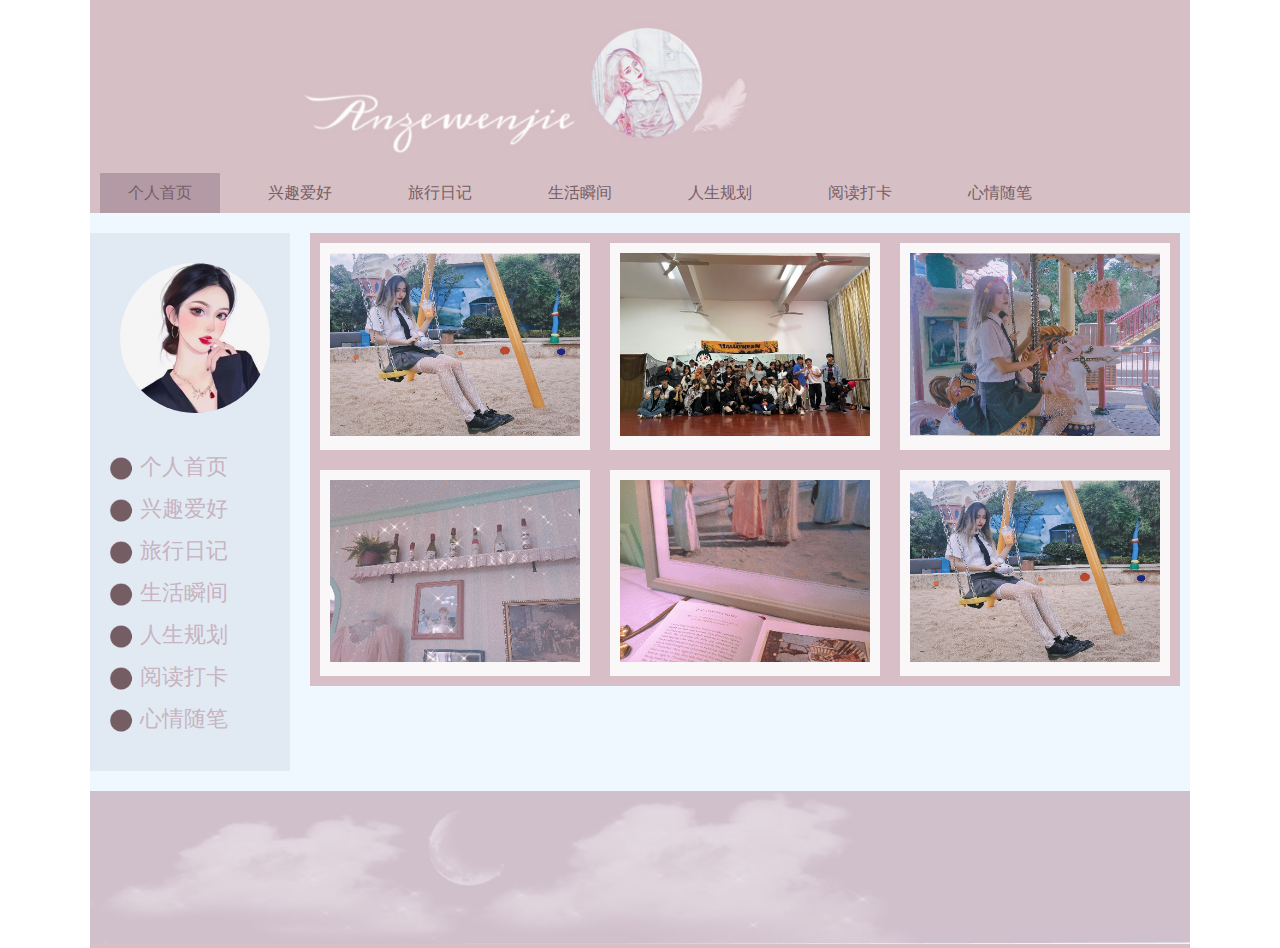
<file: index.html>
<!DOCTYPE html>
<html>
	<head>
		<meta charset="utf-8" />
		<title>个人网页</title>
		<link href="css/style.css" rel="stylesheet" type="text/css" />
	</head>
	<body>
		<div class="wrap">
		<div class="header">
			<div class="logo"><img src="img/logo.jpg"></div>
			<div class="nav">
				<ul>
					<li><a class="on" href="index.html">个人首页</a></li>
					<li><a href="page01.html">兴趣爱好</a></li>
					<li><a href="page02.html">旅行日记</a></li>
					<li><a href="page03.html">生活瞬间</a></li>
					<li><a href="page04.html">人生规划</a></li>
					<li><a href="page05.html">阅读打卡</a></li>
					<li><a href="page06.html">心情随笔</a></li>
					<div class="clear"></div>
					
				</ul>
			</div>
		</div>
		<div class="main">
			<div class="slider">
				<div class="tx">
					<img src="img/duitang.jpg">
				</div>
				<div class="dh">
					<ul>
						<li><a href="index.html">个人首页</a></li>
						<li><a href="page01.html">兴趣爱好</a></li>
						<li><a href="page02.html">旅行日记</a></li>
						<li><a href="page03.html">生活瞬间</a></li>
						<li><a href="page04.html">人生规划</a></li>
						<li><a href="page05.html">阅读打卡</a></li>
						<li><a href="page06.html">心情随笔</a></li>
						<div class="clear"></div>
					</ul>
				</div>
			</div>
			<div class="con">
				<div class="index">
					<ul>
						<li><img src="img/img01.jpg"></li>
						<li><img src="img/img02.jpg"></li>
						<li><img src="img/img03.jpg"></li>
						<li><img src="img/img04.jpg"></li>
						<li><img src="img/img05.jpg"></li>
						<li><img src="img/img01.jpg"></li>
						<div class="clear"></div>
					</ul>
				</div>
			</div>
			
			<div class="clear"></div>
		</div>
		<div class="footer">
			<img src="img/footer.jpg">
			
		</div>
	</div>	
	</body>
</html>
</file>
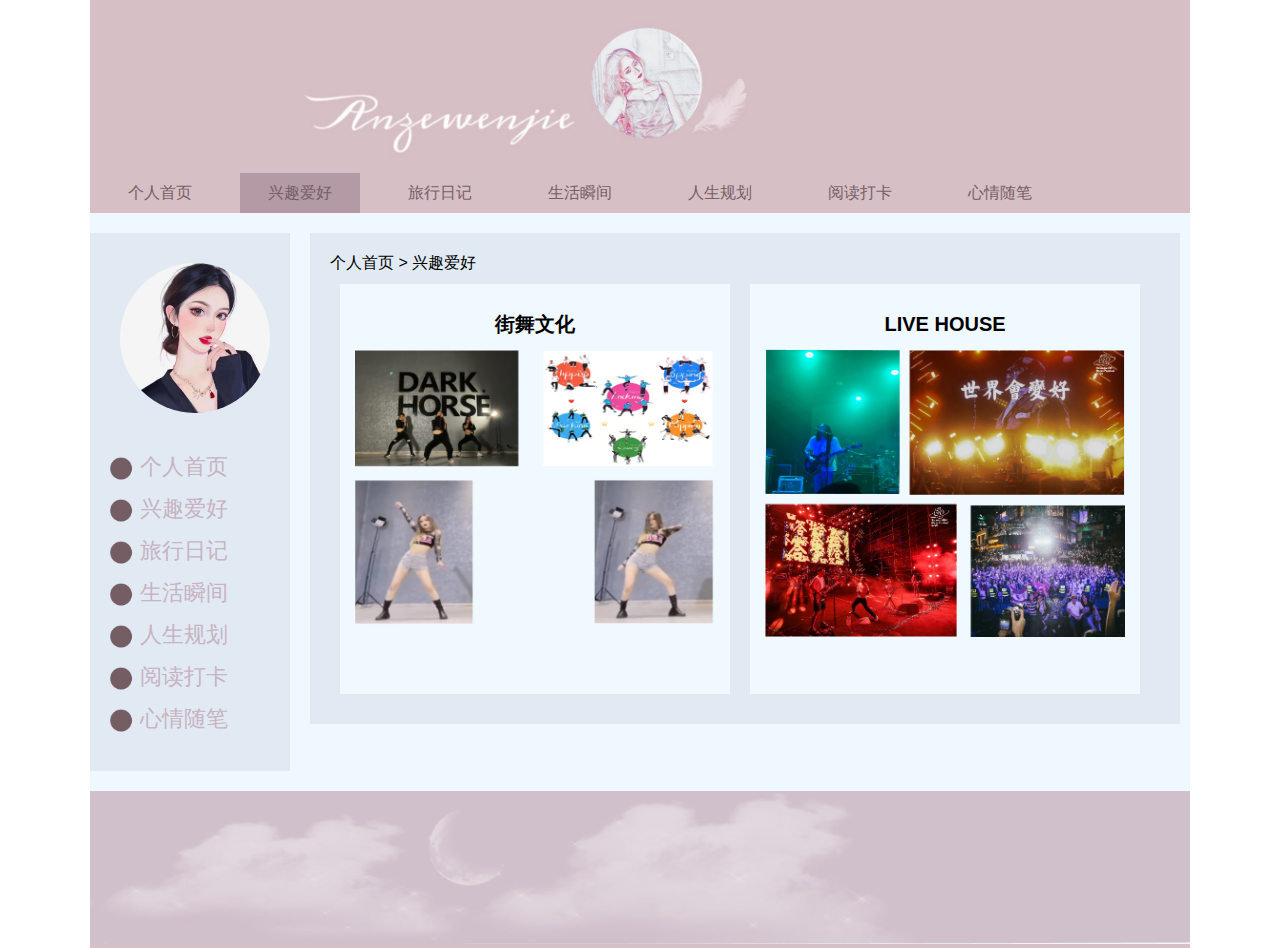
<file: page01.html>
<!DOCTYPE html>
<html>
	<head>
		<meta charset="utf-8" />
		<title>个人网页——兴趣爱好</title>
		<link href="css/style.css" rel="stylesheet" type="text/css" />
	</head>
	<body>
		<div class="wrap">
		<div class="header">
			<div class="logo"><img src="img/logo.jpg"></div>
			<div class="nav">
				<ul>
					<li><a href="index.html">个人首页</a></li>
					<li><a class="on" href="page01.html">兴趣爱好</a></li>
					<li><a href="page02.html">旅行日记</a></li>
					<li><a href="page03.html">生活瞬间</a></li>
					<li><a href="page04.html">人生规划</a></li>
					<li><a href="page05.html">阅读打卡</a></li>
					<li><a href="page06.html">心情随笔</a></li>
					<div class="clear"></div>

				</ul>
			</div>
		</div>
		<div class="main">
			<div class="slider">
				<div class="tx">
					<img src="img/duitang.jpg">
				</div>
				<div class="dh">
					<ul>
						<li><a href="index.html">个人首页</a></li>
						<li><a href="page01.html">兴趣爱好</a></li>
						<li><a href="page02.html">旅行日记</a></li>
						<li><a href="page03.html">生活瞬间</a></li>
						<li><a href="page04.html">人生规划</a></li>
						<li><a href="page05.html">阅读打卡</a></li>
						<li><a href="page06.html">心情随笔</a></li>
						<div class="clear"></div>
					</ul>
				</div>
			</div>
			<div class="con">
				<div class="page01">
					<div class="postion">
						个人首页 > 兴趣爱好
					</div>
					<div class="container">
						<div class="son01">
							<h2>街舞文化</h2>
							<div class="img"><img src="img/p01.jpg"></div>
						</div>
						<div class="son02">
							<h2>LIVE HOUSE</h2>
							<div class="img"><img src="img/p02.jpg"></div>
						</div>
						
						<div class="clear"></div>
					</div>
				</div>
			</div>
			
			<div class="clear"></div>
		</div>
		<div class="footer">
			<img src="img/footer.jpg">
			
		</div>
	</div>	
	</body>
</html>
</file>
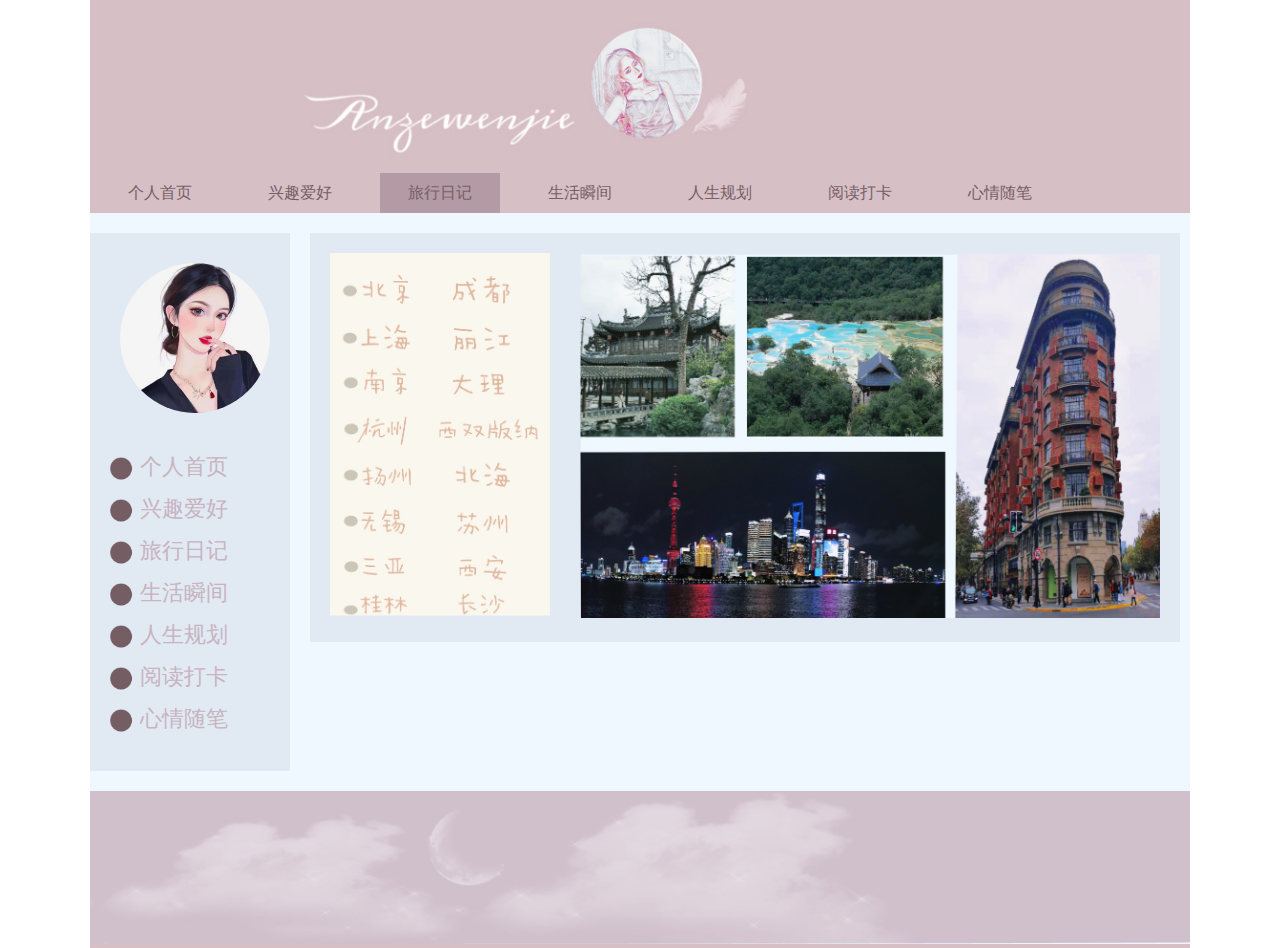
<file: page02.html>
<!DOCTYPE html>
<html>
	<head>
		<meta charset="utf-8" />
		<title>个人网页</title>
		<link href="css/style.css" rel="stylesheet" type="text/css" />
	</head>
	<body>
		<div class="wrap">
		<div class="header">
			<div class="logo"><img src="img/logo.jpg"></div>
			<div class="nav">
				<ul>
					<li><a href="index.html">个人首页</a></li>
					<li><a href="page01.html">兴趣爱好</a></li>
					<li><a class="on" href="page02.html">旅行日记</a></li>
					<li><a href="page03.html">生活瞬间</a></li>
					<li><a href="page04.html">人生规划</a></li>
					<li><a href="page05.html">阅读打卡</a></li>
					<li><a href="page06.html">心情随笔</a></li>
					<div class="clear"></div>
					
				</ul>
			</div>
		</div>
		<div class="main">
			<div class="slider">
				<div class="tx">
					<img src="img/duitang.jpg">
				</div>
				<div class="dh">
					<ul>
						<li><a href="index.html">个人首页</a></li>
						<li><a href="page01.html">兴趣爱好</a></li>
						<li><a href="page02.html">旅行日记</a></li>
						<li><a href="page03.html">生活瞬间</a></li>
						<li><a href="page04.html">人生规划</a></li>
						<li><a href="page05.html">阅读打卡</a></li>
						<li><a href="page06.html">心情随笔</a></li>
						<div class="clear"></div>
					</ul>
				</div>
			</div>
			<div class="con">
				<div class="page02">
					<div class="lf02"><img src="img/p04.jpg"></div>
					<div class="lr02"><img src="img/p03.jpg"></div>
					<div class="clear"></div>
				</div>
			</div>
			
			<div class="clear"></div>
		</div>
		<div class="footer">
			<img src="img/footer.jpg">
			
		</div>
	</div>	
	</body>
</html>
</file>
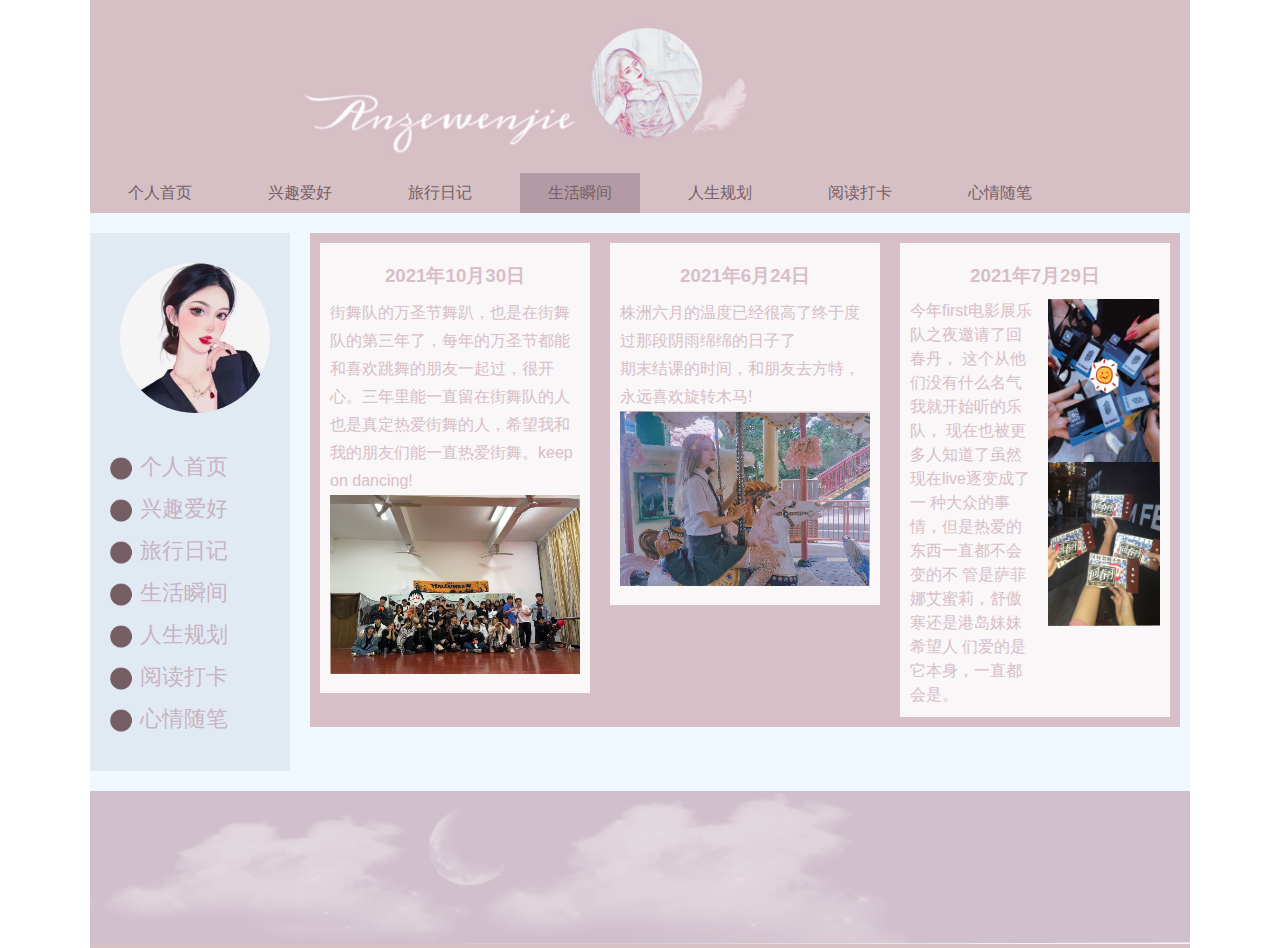
<file: page03.html>
<!DOCTYPE html>
<html>
	<head>
		<meta charset="utf-8" />
		<title>个人网页</title>
		<link href="css/style.css" rel="stylesheet" type="text/css" />
	</head>
	<body>
		<div class="wrap">
		<div class="header">
			<div class="logo"><img src="img/logo.jpg"></div>
			<div class="nav">
				<ul>
					<li><a  href="index.html">个人首页</a></li>
					<li><a href="page01.html">兴趣爱好</a></li>
					<li><a href="page02.html">旅行日记</a></li>
					<li><a class="on" href="page03.html">生活瞬间</a></li>
					<li><a href="page04.html">人生规划</a></li>
					<li><a href="page05.html">阅读打卡</a></li>
					<li><a href="page06.html">心情随笔</a></li>
					<div class="clear"></div>
					
				</ul>
			</div>
		</div>
		<div class="main">
			<div class="slider">
				<div class="tx">
					<img src="img/duitang.jpg">
				</div>
				<div class="dh">
					<ul>
						<li><a href="index.html">个人首页</a></li>
						<li><a href="page01.html">兴趣爱好</a></li>
						<li><a href="page02.html">旅行日记</a></li>
						<li><a class="on" href="page03.html">生活瞬间</a></li>
						<li><a href="page04.html">人生规划</a></li>
						<li><a href="page05.html">阅读打卡</a></li>
						<li><a href="page06.html">心情随笔</a></li>
						<div class="clear"></div>
					</ul>
				</div>
			</div>
			<div class="con">
				<div class="page03">
					<ul>
						<li>
							<h3>2021年10月30日</h3>
							<P>街舞队的万圣节舞趴，也是在街舞队的第三年了，每年的万圣节都能和喜欢跳舞的朋友一起过，很开心。三年里能一直留在街舞队的人也是真定热爱街舞的人，希望我和我的朋友们能一直热爱街舞。keep on dancing!</P>
							<p><img src="img/s01.jpg"></p>
							
							</li>
						<li>
							<h3>2021年6月24日</h3>
							<P>株洲六月的温度已经很高了终于度过那段阴雨绵绵的日子了</P>
							<P>期末结课的时间，和朋友去方特，永远喜欢旋转木马!</P>
							<p><img src="img/s02.jpg"></p>
							
							</li>
						<li>
							<h3>2021年7月29日</h3>
							
							<div class="box01"><p>今年first电影展乐队之夜邀请了回春丹，
							这个从他们没有什么名气我就开始听的乐队，
							现在也被更多人知道了虽然现在live逐变成了一
							种大众的事情，但是热爱的东西一直都不会变的不
							管是萨菲娜艾蜜莉，舒傲寒还是港岛妹妹希望人
							们爱的是它本身，一直都会是。</p></div>
							
							
							<div class="box02"><img src="img/s03.jpg"></div>
							
							</li>
						<div class="clear"></div>
					</ul>
				</div>
			</div>
			
			<div class="clear"></div>
		</div>
		<div class="footer">
			<img src="img/footer.jpg">
			
		</div>
	</div>	
	</body>
</html>
</file>
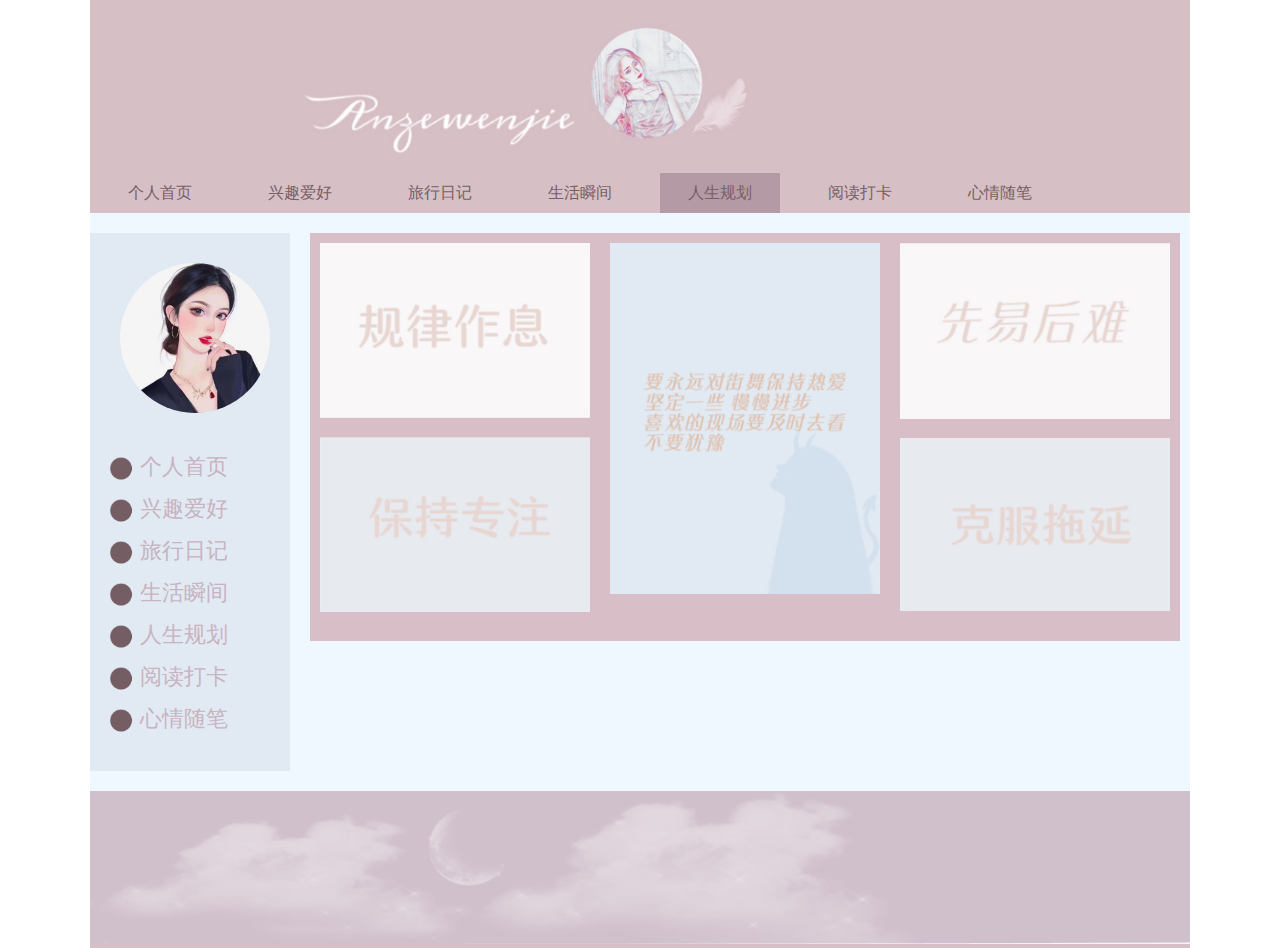
<file: page04.html>
<!DOCTYPE html>
<html>
	<head>
		<meta charset="utf-8" />
		<title>个人网页</title>
		<link href="css/style.css" rel="stylesheet" type="text/css" />
	</head>
	<body>
		<div class="wrap">
		<div class="header">
			<div class="logo"><img src="img/logo.jpg"></div>
			<div class="nav">
				<ul>
					<li><a  href="index.html">个人首页</a></li>
					<li><a href="page01.html">兴趣爱好</a></li>
					<li><a href="page02.html">旅行日记</a></li>
					<li><a href="page03.html">生活瞬间</a></li>
					<li><a class="on" href="page04.html">人生规划</a></li>
					<li><a href="page05.html">阅读打卡</a></li>
					<li><a href="page06.html">心情随笔</a></li>
					<div class="clear"></div>
					
				</ul>
			</div>
		</div>
		<div class="main">
			<div class="slider">
				<div class="tx">
					<img src="img/duitang.jpg">
				</div>
				<div class="dh">
					<ul>
						<li><a href="index.html">个人首页</a></li>
						<li><a href="page01.html">兴趣爱好</a></li>
						<li><a href="page02.html">旅行日记</a></li>
						<li><a href="page03.html">生活瞬间</a></li>
						<li><a href="page04.html">人生规划</a></li>
						<li><a href="page05.html">阅读打卡</a></li>
						<li><a href="page06.html">心情随笔</a></li>
						<div class="clear"></div>
					</ul>
				</div>
			</div>
			<div class="con">
				<div class="page04">
					<ul>
						<li>
							<div class="r01">
						<p><img src="img/g01.jpg"></p>
						<p><img src="img/g02.jpg"></p>
						</div>
						</li>
						<li><div class="r01"><img src="img/g03.jpg"></div></li>
						<li><div class="r01">
						<p><img src="img/g0.jpg"></p>
						<p><img src="img/g05.jpg"></p>
						</div></li>
						
						<div class="clear"></div>
					</ul>
				</div>
			</div>
			
			<div class="clear"></div>
		</div>
		<div class="footer">
			<img src="img/footer.jpg">
			
		</div>
	</div>	
	</body>
</html>
</file>
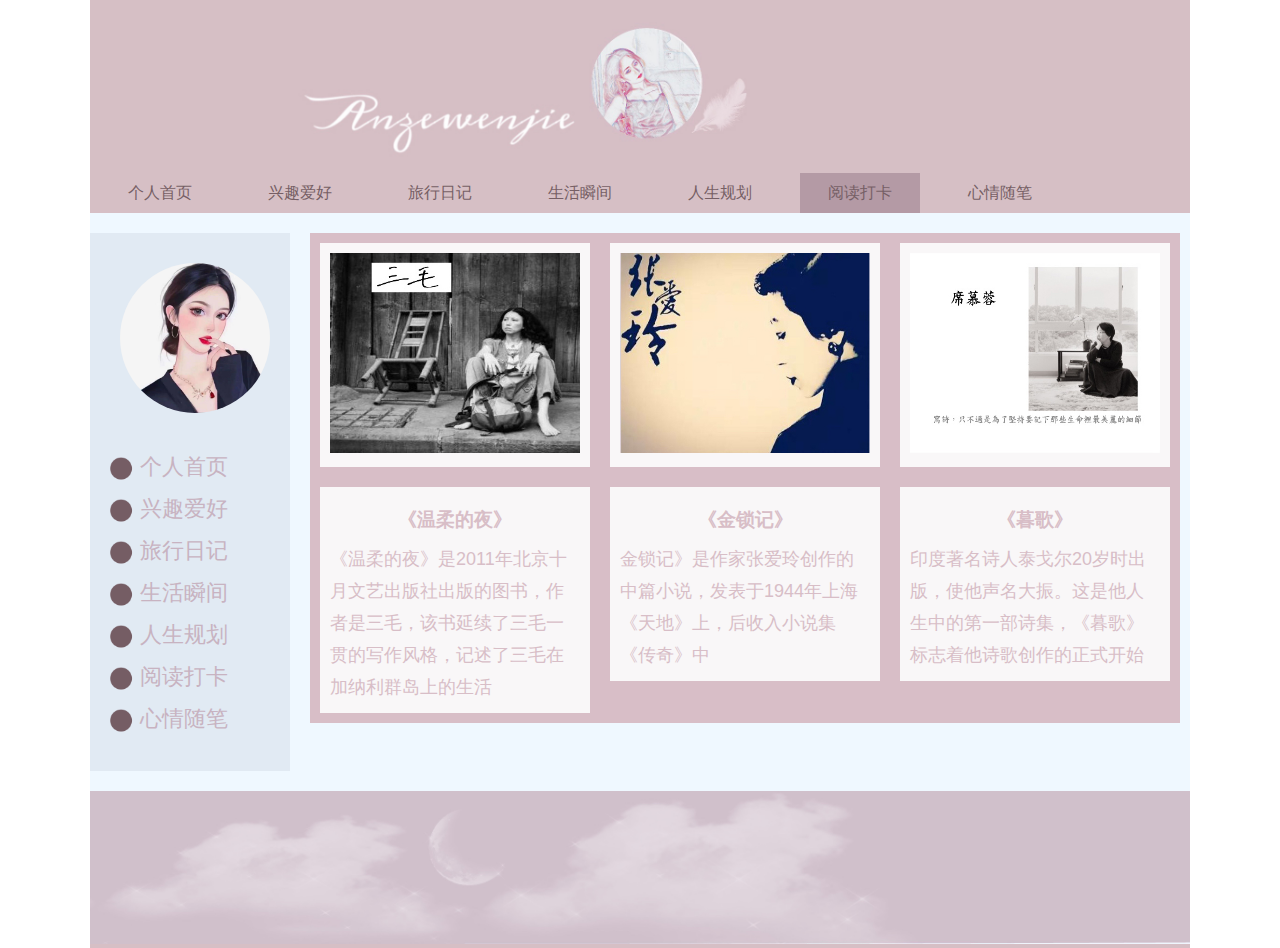
<file: page05.html>
<!DOCTYPE html>
<html>
	<head>
		<meta charset="utf-8" />
		<title>个人网页</title>
		<link href="css/style.css" rel="stylesheet" type="text/css" />
	</head>
	<body>
		<div class="wrap">
		<div class="header">
			<div class="logo"><img src="img/logo.jpg"></div>
			<div class="nav">
				<ul>
					<li><a href="index.html">个人首页</a></li>
					<li><a href="page01.html">兴趣爱好</a></li>
					<li><a href="page02.html">旅行日记</a></li>
					<li><a href="page03.html">生活瞬间</a></li>
					<li><a href="page04.html">人生规划</a></li>
					<li><a class="on" href="page05.html">阅读打卡</a></li>
					<li><a href="page06.html">心情随笔</a></li>
					<div class="clear"></div>
					
				</ul>
			</div>
		</div>
		<div class="main">
			<div class="slider">
				<div class="tx">
					<img src="img/duitang.jpg">
				</div>
				<div class="dh">
					<ul>
						<li><a href="index.html">个人首页</a></li>
						<li><a href="page01.html">兴趣爱好</a></li>
						<li><a href="page02.html">旅行日记</a></li>
						<li><a href="page03.html">生活瞬间</a></li>
						<li><a href="page04.html">人生规划</a></li>
						<li><a href="page05.html">阅读打卡</a></li>
						<li><a href="page06.html">心情随笔</a></li>
						<div class="clear"></div>
					</ul>
				</div>
			</div>
			<div class="con">
				<div class="page05">
					<ul>
						<li><img src="img/y001.jpg"></li>
						<li><img src="img/y02.jpg"></li>
						<li><img src="img/y03.jpg"></li>
						<li><div class="">
						<h3>《温柔的夜》</h3>
						<P>《温柔的夜》是2011年北京十月文艺出版社出版的图书，作者是三毛，该书延续了三毛一贯的写作风格，记述了三毛在加纳利群岛上的生活</P>
						</div></li>
						<li><div class="">
						<h3>《金锁记》</h3>
						<P>金锁记》是作家张爱玲创作的中篇小说，发表于1944年上海《天地》上，后收入小说集《传奇》中</P>
						</div></li>
						<li><div class="">
						<h3>《暮歌》</h3>
						<P>印度著名诗人泰戈尔20岁时出版，使他声名大振。这是他人生中的第一部诗集，《暮歌》标志着他诗歌创作的正式开始</P>
						</div></li>
						<div class="clear"></div>
					</ul>
				</div>
			</div>
			
			<div class="clear"></div>
		</div>
		<div class="footer">
			<img src="img/footer.jpg">
			
		</div>
	</div>	
	</body>
</html>
</file>
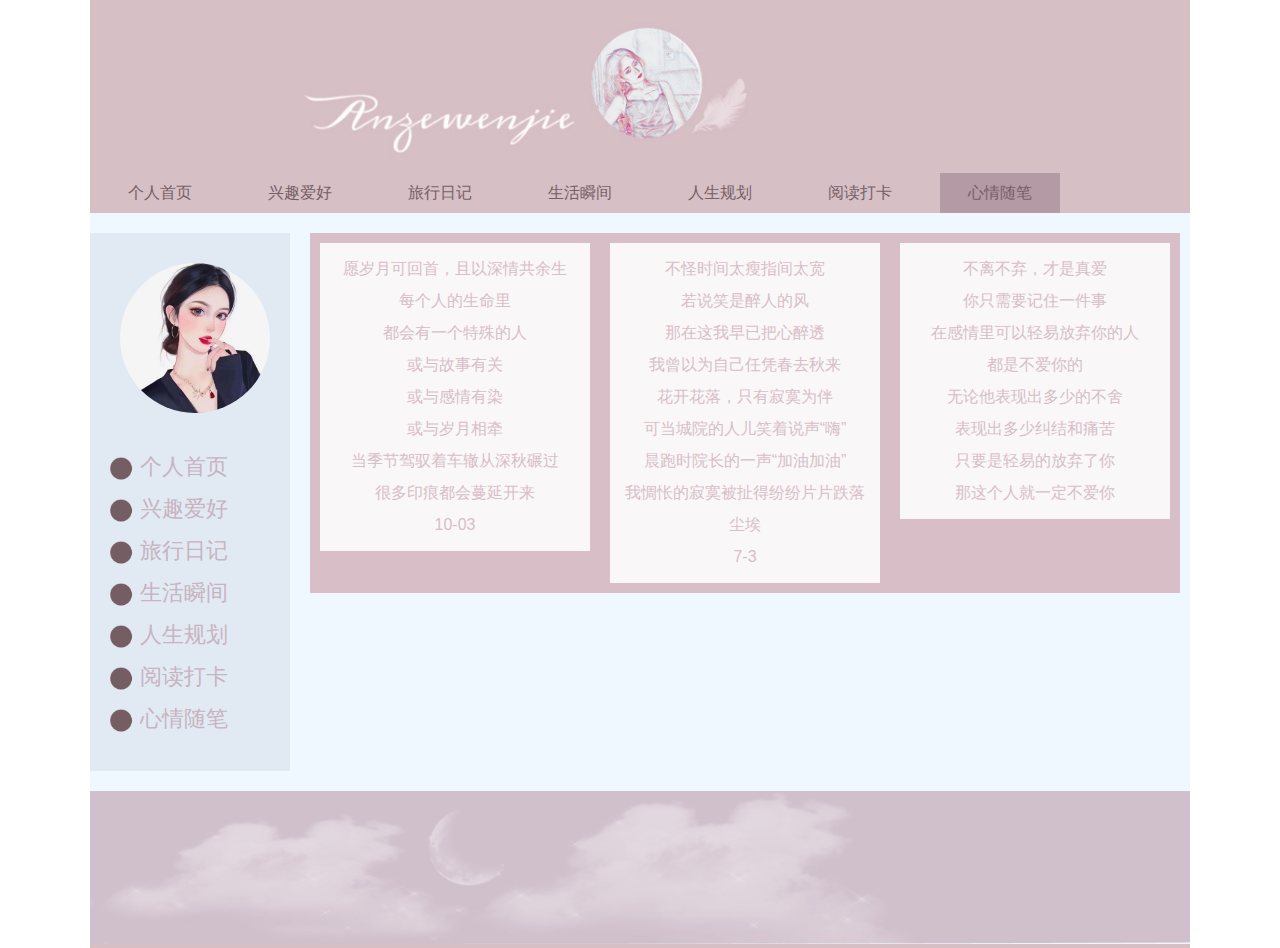
<file: page06.html>
<!DOCTYPE html>
<html>
	<head>
		<meta charset="utf-8" />
		<title>个人网页</title>
		<link href="css/style.css" rel="stylesheet" type="text/css" />
	</head>
	<body>
		<div class="wrap">
		<div class="header">
			<div class="logo"><img src="img/logo.jpg"></div>
			<div class="nav">
				<ul>
					<li><a href="index.html">个人首页</a></li>
					<li><a href="page01.html">兴趣爱好</a></li>
					<li><a href="page02.html">旅行日记</a></li>
					<li><a href="page03.html">生活瞬间</a></li>
					<li><a href="page04.html">人生规划</a></li>
					<li><a href="page05.html">阅读打卡</a></li>
					<li><a class="on"  href="page06.html">心情随笔</a></li>
					<div class="clear"></div>
					
				</ul>
			</div>
		</div>
		<div class="main">
			<div class="slider">
				<div class="tx">
					<img src="img/duitang.jpg">
				</div>
				<div class="dh">
					<ul>
						<li><a href="index.html">个人首页</a></li>
						<li><a href="page01.html">兴趣爱好</a></li>
						<li><a href="page02.html">旅行日记</a></li>
						<li><a href="page03.html">生活瞬间</a></li>
						<li><a href="page04.html">人生规划</a></li>
						<li><a href="page05.html">阅读打卡</a></li>
						<li><a href="page06.html">心情随笔</a></li>
						<div class="clear"></div>
					</ul>
				</div>
			</div>
			<div class="con">
				<div class="page06">
					<ul>
						<li>
							<P>愿岁月可回首，且以深情共余生</P>
							<p>
								每个人的生命里<br/>
								都会有一个特殊的人<br/>
								或与故事有关<br/>
								或与感情有染<br/>
								或与岁月相牵<br/>
								当季节驾驭着车辙从深秋碾过<br/>
								很多印痕都会蔓延开来<br/>
							</p>
							<P>10-03</P>
						</li>
						<li>
							<P>不怪时间太瘦指间太宽</P>
							<P>
								若说笑是醉人的风<br/>
								那在这我早已把心醉透<br/>
								我曾以为自己任凭春去秋来<br/>
								花开花落，只有寂寞为伴<br/>
								可当城院的人儿笑着说声“嗨”<br/>
								晨跑时院长的一声“加油加油”<br/>
								我惆怅的寂寞被扯得纷纷片片跌落尘埃<br/>
							</P>
								<P>7-3</P>
						</li>
						
						<li>
							<P>不离不弃，才是真爱</P>
							<p>
								你只需要记住一件事<br/>
								在感情里可以轻易放弃你的人<br/>
								都是不爱你的<br/>
								无论他表现出多少的不舍<br/>
								表现出多少纠结和痛苦<br/>
								只要是轻易的放弃了你<br/>
								那这个人就一定不爱你<br/>
							</p>
						</li>
						
						<div class="clear"></div>
					</ul>
				</div>
			</div>
			
			<div class="clear"></div>
		</div>
		<div class="footer">
			<img src="img/footer.jpg">
			
		</div>
	</div>	
	</body>
</html>
</file>
<file: css/style.css>
*{padding:0px;margin:0px;}
ul li{list-style: none;}
a{text-decoration: none;}
.clear{clear:both;}
body{font-size: 16px;font-family:Helvetica Neue,Helvetica,PingFang SC,Tahoma,Arial,sans-serif;}

.header,.footer,.main{width:1100px;}
.main{padding:20px 0px;background:#eff8ff}
.wrap{width:1100px;margin:0 auto;background-color: #d6bfc5;}
.logo img,.footer img{width:100%;}
.header .nav{margin-top:10px;height:40px;line-height:40px;}
.header .nav ul li{float:left;margin:0px 10px;width:120px}
.header .nav ul li a{display:block;text-align:center;line-hegiht:40px;color:#765f65}
.header .nav ul li a:hover,.header .nav ul li a.on{background:#b49aa5}

.slider{width:200px;float:left;background:#e1eaf3;}
.tx{padding:30px;width:150px;margin:0 auto;text-align:center;}
.tx img{width:100%;border-radius:1000px;}
.dh{padding-left:20px;padding-bottom:30px;}
.dh ul li{padding-left:30px;line-height:40px;background:url('../img/xd.png') left center no-repeat;}
.dh ul li a{color:#c8b3c1;font-size:22px;}
.con{width:870px;float:left;margin-left:20px;}
.con .index{background:#d8bec7}
.con .index ul li{float:left;margin:10px;width:250px;padding:10px;background:#f9f7f8}
.con .index ul li img{width:100%;}

.page01{background:#e1eaf3;padding:20px}
.son01,.son02{background:#eff9ff;width:360px;margin:10px;float:left;padding:15px;height:380px;}
.son01 h2,.son02 h2{font-size:20px;;text-align: center;line-height: 50px;}
.son01 img,.son02 img{width:100%;}

.page02{padding:20px;background:#e1eaf3;}
.lf02{float:left;width:220px;}
.lr02{float:right;width:580px;}
.lf02 img,.lr02 img{width:100%;}

.con .page03{background:#d8bec7}
.con .page03 ul li{float:left;margin:10px;width:250px;padding:10px;background:#f9f7f8}
.con .page03 ul li img{width:100%;}
.con .page03 ul li h3{line-height: 46px;text-align: center;color:#d8bec7}
.con .page03 ul li p{color:#d8bec7;line-height: 28px;}
.con .page03 ul li .box01{width:50%;float:left;}
.con .page03 ul li .box01 p{line-height: 24px;}
.con .page03 ul li .box02{width:45%;float:right;}

.con .page04{background:#d8bec7}
.con .page04 ul li{float:left;margin:10px;width:270px;}
.con .page04 ul li img{width:100%;}
.con .page04 ul li  .r01 p{margin-bottom:15px;}


.con .page05{background:#d8bec7}
.con .page05 ul li{float:left;margin:10px;width:250px;padding:10px;background:#f9f7f8}
.con .page05 ul li img{width:100%;height:200px;}
.con .page05 ul li  h3{line-height: 46px;text-align: center;color:#d8bec7}
.con .page05 ul li p{color:#d8bec7;line-height: 32px;font-size:18px;}

.con .page06{background:#d8bec7}
.con .page06 ul li{text-align:center;float:left;margin:10px;width:250px;padding:10px;background:#f9f7f8}
.con .page06 ul li img{width:100%;}
.con .page06 ul li p{text-align: center;color:#d8bec7;line-height: 32px;}
</file>
